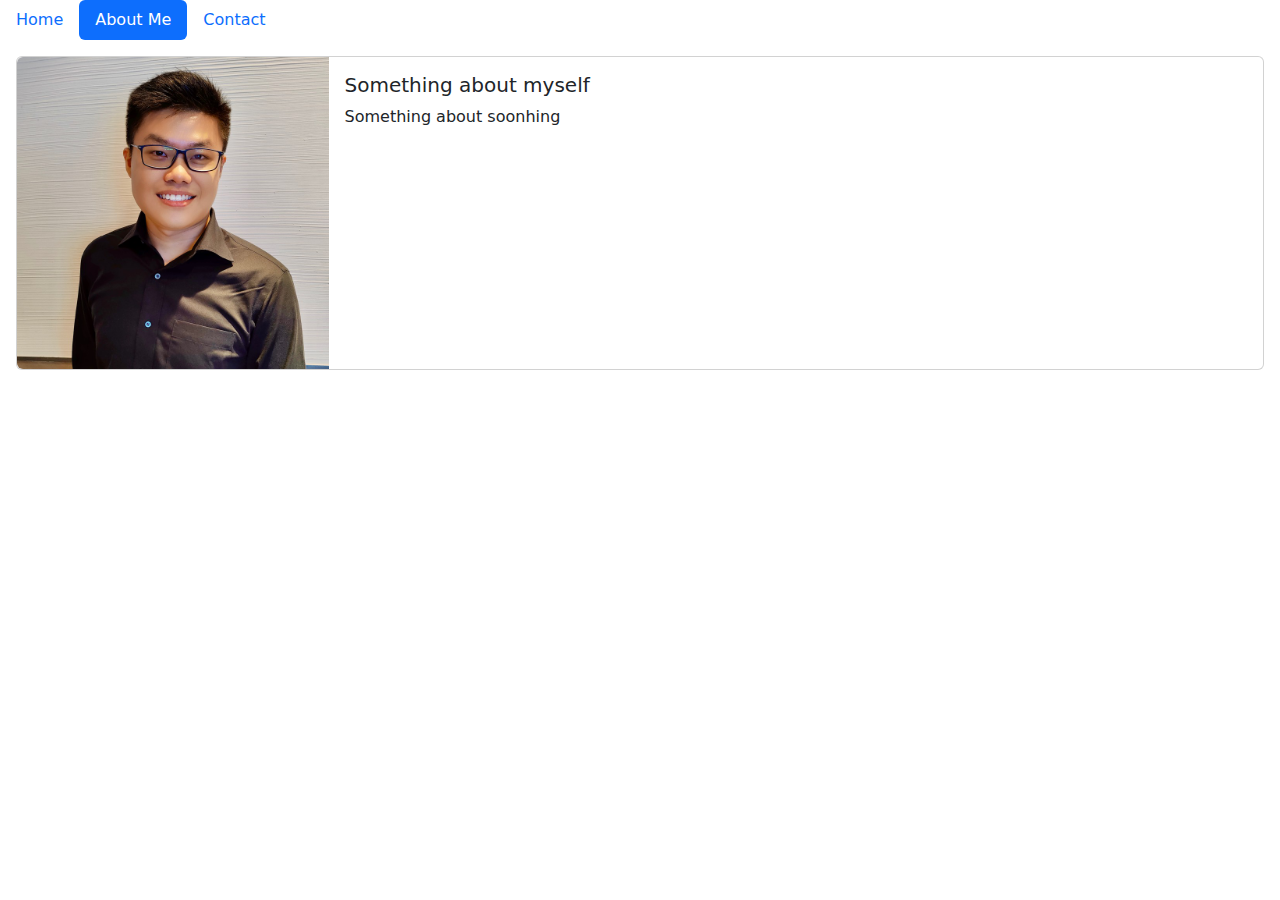
<file: about.html>
<!DOCTYPE html>
<html>
    <head>
        <meta charset="utf-8">
        <meta name="viewport" content="width=device-width, initial-scale=1">
        <title>Soon Hing's Portfolio</title>
        <link href="https://cdn.jsdelivr.net/npm/bootstrap@5.3.3/dist/css/bootstrap.min.css" rel="stylesheet" integrity="sha384-QWTKZyjpPEjISv5WaRU9OFeRpok6YctnYmDr5pNlyT2bRjXh0JMhjY6hW+ALEwIH" crossorigin="anonymous">
        <script src="https://cdn.jsdelivr.net/npm/@popperjs/core@2.11.8/dist/umd/popper.min.js" integrity="sha384-I7E8VVD/ismYTF4hNIPjVp/Zjvgyol6VFvRkX/vR+Vc4jQkC+hVqc2pM8ODewa9r" crossorigin="anonymous"></script>
        <!-- <script src="https://cdn.jsdelivr.net/npm/bootstrap@5.3.3/dist/js/bootstrap.bundle.min.js" integrity="sha384-YvpcrYf0tY3lHB60NNkmXc5s9fDVZLESaAA55NDzOxhy9GkcIdslK1eN7N6jIeHz" crossorigin="anonymous"></script> -->
        <script src="https://cdn.jsdelivr.net/npm/bootstrap@5.3.3/dist/js/bootstrap.min.js" integrity="sha384-0pUGZvbkm6XF6gxjEnlmuGrJXVbNuzT9qBBavbLwCsOGabYfZo0T0to5eqruptLy" crossorigin="anonymous"></script>
    </head>

    <body>
        <nav class="nav nav-pills justify-content-start">
            <a href="./index.html" class="nav_item nav-link">Home</a>

            <!-- <div class="nav-item dropdown">
                <a href="#" class="nav-link dropdown-toggle" data-bs-toggle="dropdown" role="button" aria-expanded="false">Projects</a>
                <div class="dropdown-menu">
                    <a href="#" class="dropdown-item">a</a>
                    <a href="#" class="dropdown-item">b</a>
                    <a href="#" class="dropdown-item">c</a>
                </div>
            </div> -->

            <a href="./about.html" class="nav_item nav-link active">About Me</a>

            <a href="#" class="nav_item nav-link">Contact</a>
        </nav>

        <div class="card mx-3 my-3">
            <div class="row g-0">
                <div class="col-3">
                    <img src="./assets/personal-photo.jpeg" class="img-fluid rounded-start" alt="soon hing">
                </div>

                <div class="col-9">
                    <div class="card-body">
                        <h5 class="card-title">Something about myself</h5>
                        <p class="card-text">Something about soonhing</p>
                    </div>
                </div>
            </div>
        </div>

        <!-- <img src="./assets/personal-photo.jpeg" alt="soon hing"/>
        <h1>Soon Hing's Portfolio</h1>
        <nav>
            <h2><a id="linkedin" href="https://www.linkedin.com/in/soon-hing-low-b18255227/" target="_blank">LinkedIn</a></h2>
            <h2><a id="github" href="https://github.com/daeronhing" target="_blank">Github</a></h2>
        </nav> -->
    </body>

</html>
</file>
